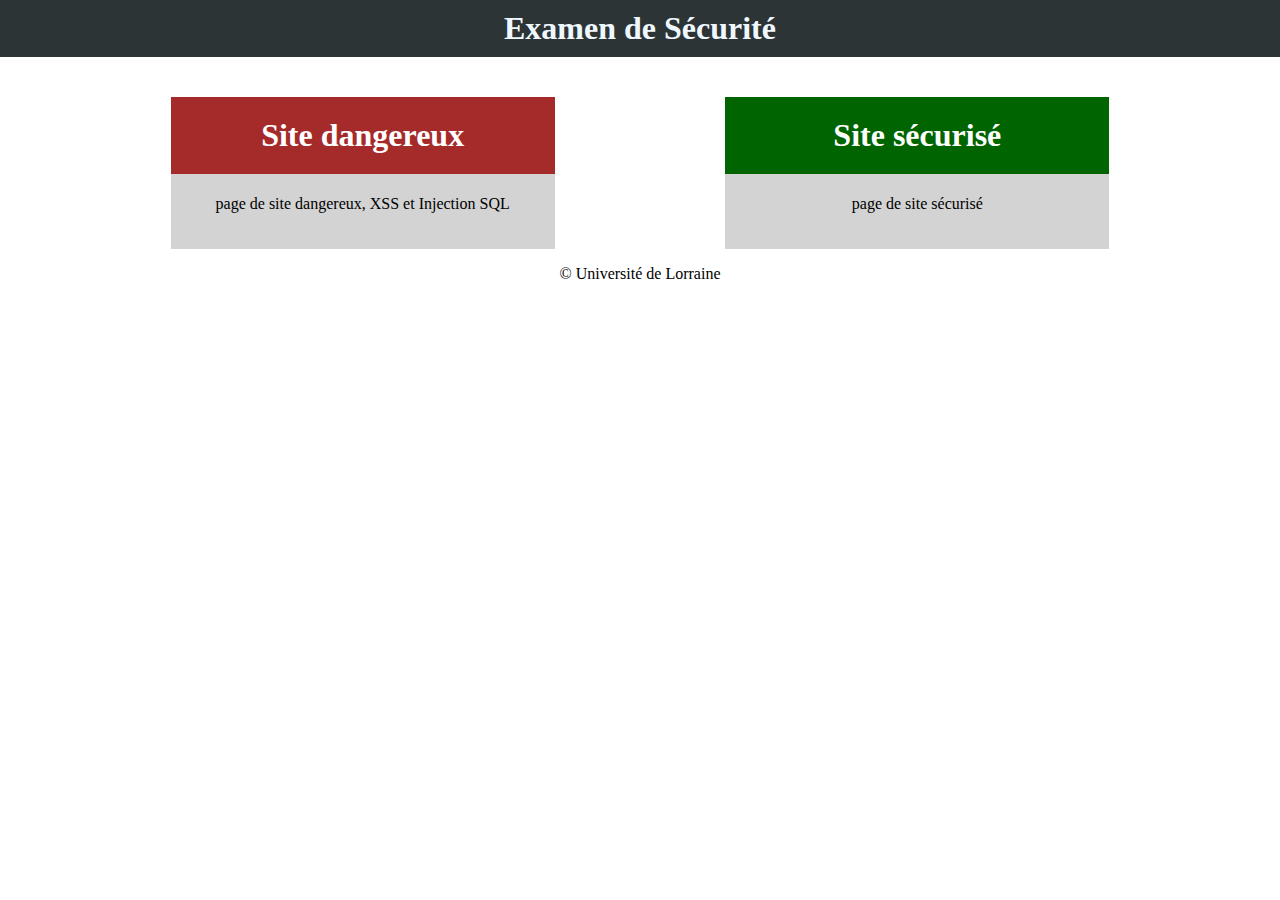
<file: mini-projet/front/index.html>
<!doctype html>
<html lang="fr-FR">
<head>
  <title>Examen de Sécurité - mini projet</title>
  <link rel="stylesheet" href="css/style.css"/>
  <meta http-equiv="content-type" content="text/html; charset=UTF-8">
  <meta charset="UTF-8">
</head>
<body>
<header>
  <h1>Examen de Sécurité</h1>
</header>
<main>
  <div class="tile">
    <a href="dangerous/page.html">
      <h1 class="danger">Site dangereux</h1>
      <div class="tile-content">
          <p>page de site dangereux, XSS et Injection SQL</p>
      </div>
  </a>
  </div>
  <div class="tile">
    <a href="safe/page.html">
      <h1 class="safe">Site sécurisé</h1>
      <div class="tile-content">
          <p>page de site sécurisé</p>
      </div>
    </a>
  </div>  
</main>
<footer>
  <p>© Université de Lorraine</p>
</footer>
<div class="title"></div>
</body>
</html>
</file>
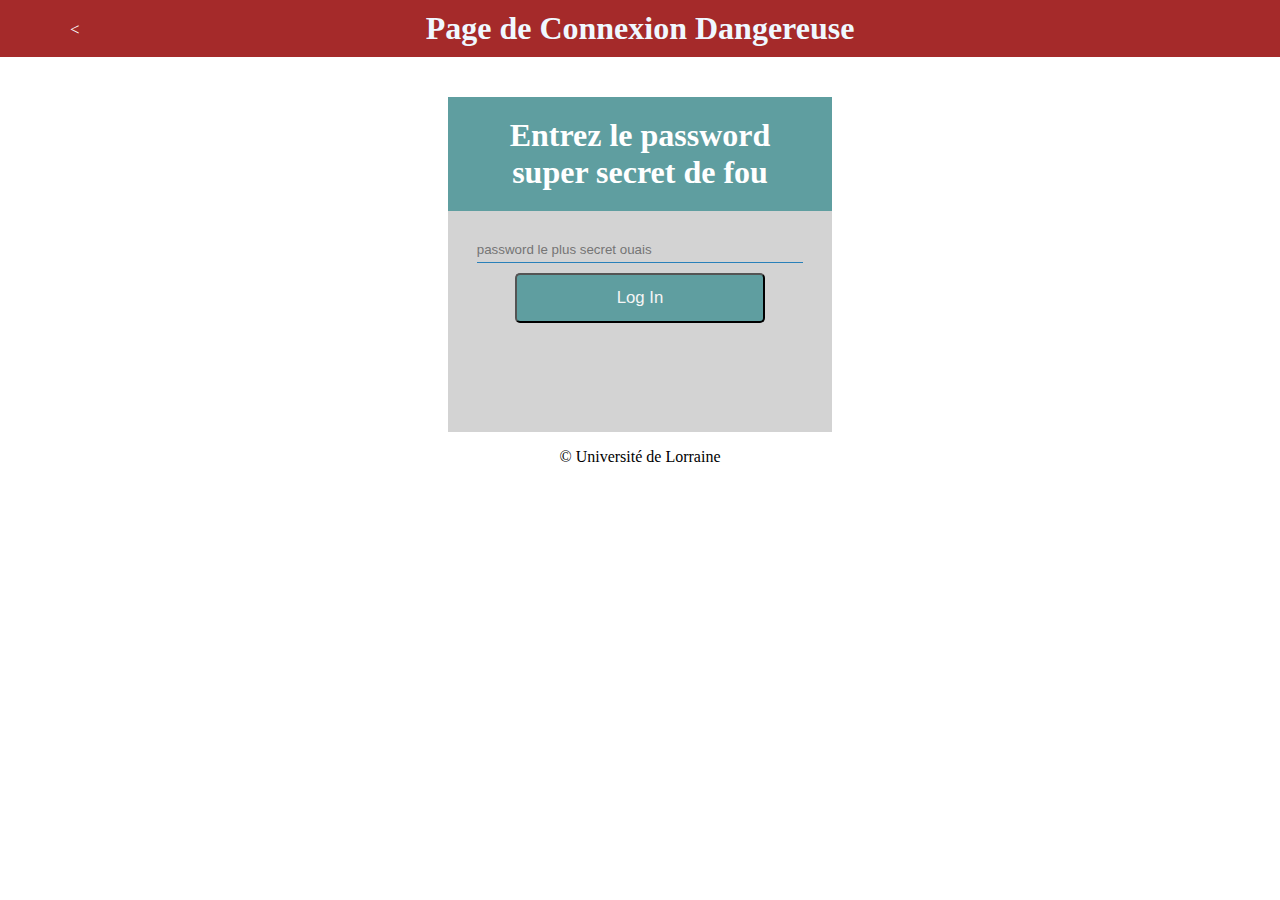
<file: mini-projet/front/dangerous/page.html>
<!doctype html>
<html lang="fr-FR">
<head>
  <title>Page Dangereuse - mini projet</title>
  <link rel="stylesheet" href="../css/style.css"/>
  <meta http-equiv="content-type" content="text/html; charset=UTF-8">
  <meta charset="UTF-8">
  <script text="text/javascript" src="dangerous.js"></script>
</head>
<body>
<header class="danger">
    <a href="../index.html" class="go-back"><span class="go-back-chev"><</span></a>
    <h1>Page de Connexion Dangereuse</h1>
</header>
<main>
  <div id="formContent" class="tile">
    <h1 class="input">Entrez le password super secret de fou</h1>
    <div class="input-content">
        <input type="password" id="password" name="password" placeholder="password le plus secret ouais">
        <button class="button-login" onclick="log()">Log In</button>
        <div>
            <div id="wrong-login" class="error"/>
        </div>
    </div>
  </div> 
</main>
<footer>
  <p>© Université de Lorraine</p>
</footer>
<div class="title"></div>
</body>
</html>
</file>
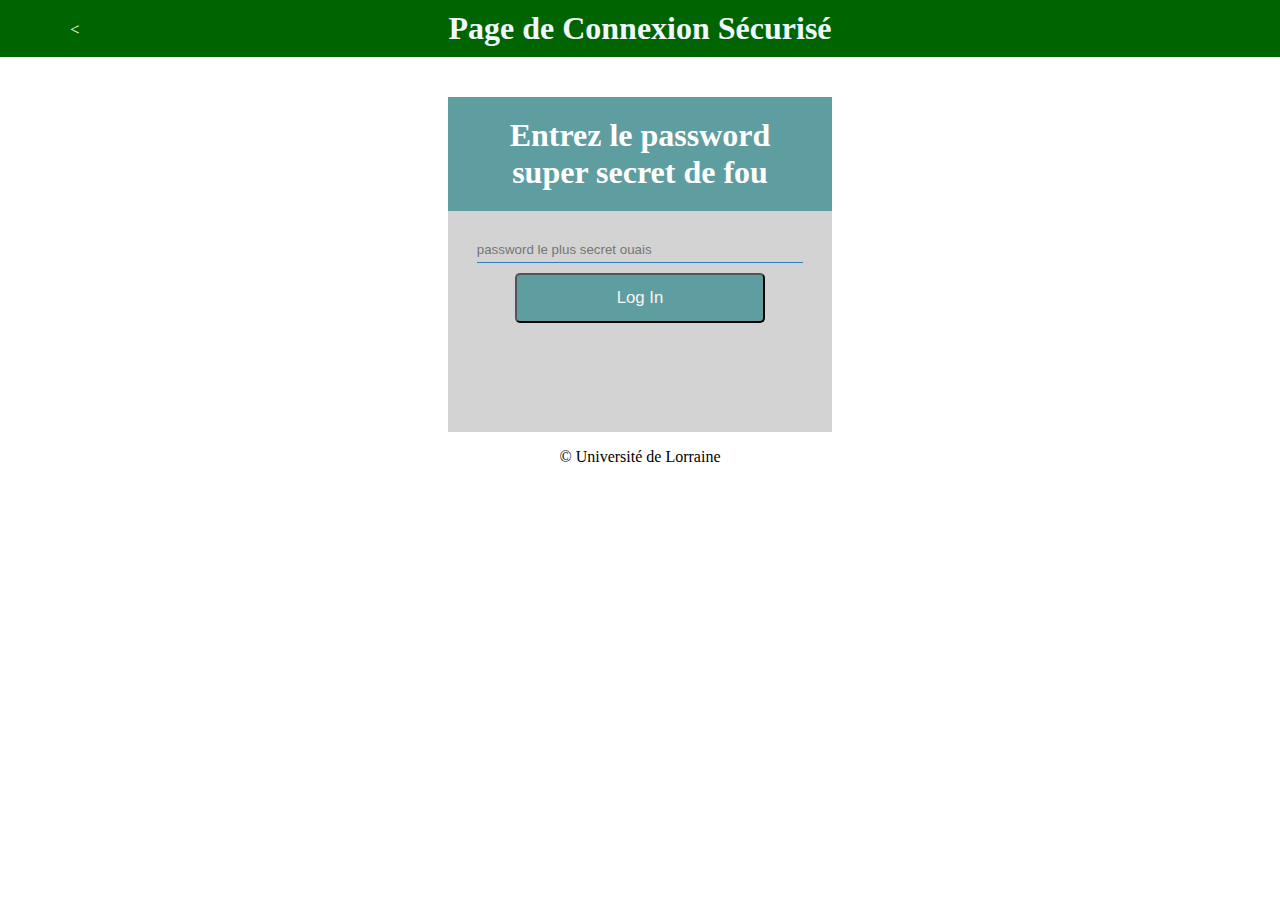
<file: mini-projet/front/safe/page.html>
<!doctype html>
<html lang="fr-FR">
<head>
  <title>Page Sécurisé - mini projet</title>
  <link rel="stylesheet" href="../css/style.css"/>
  <meta http-equiv="content-type" content="text/html; charset=UTF-8">
  <meta charset="UTF-8">
  <script text="text/javascript" src="safe.js"></script>
</head>
<body>
<header class="safe">
  <a href="../index.html" class="go-back"><span class="go-back-chev"><</span></a>
  <h1>Page de Connexion Sécurisé</h1>
</header>
<main>
  <div id="formContent" class="tile">
    <h1 class="input">Entrez le password super secret de fou</h1>
    <div class="input-content">
        <input type="password" id="password" name="password" placeholder="password le plus secret ouais">
        <button class="button-login" onclick="log()">Log In</button>
        <div>
            <span id="wrong-login" class="error">wrong user/password</span>
        </div>
    </div>
  </div> 
</main>
<footer>
  <p>© Université de Lorraine</p>
</footer>
<div class="title"></div>
</body>
</html>
</file>
<file: mini-projet/front/css/style.css>
html {
    margin: 0;
}

body {
    margin: auto;
    padding: 0;
}


header {
    margin:  0;
    padding: 0;
    background-color: #2d3436;
}

header h1 {
    margin:  0;
    padding: 10px;
    color: aliceblue;
}

.go-back {
    position:absolute;
    left: 50px;
    top: 0px;
    width: auto !important;
    height: auto !important;
    padding:20px;
}


.go-back:hover {
    background-color: bisque;
}

.go-back-chev {
    color: white;
    font-size: 1.05rem;
}

header, footer {
    text-align: center;
}

main {
    margin-top:40px;
    display: flex;
    justify-content: space-evenly;
}

a {
    width: 100%;
    height: 100%;
    display: block;
    text-decoration: none;
    color:black;
}

.tile {
    width: 30%;
    height: auto;
    background-color:lightgray;
    text-align: center;
}

.tile > a > h1, .tile > h1 {
    margin-top: 0;
    padding:20px;
    /* background-color: darkslategray; */
    color: white;
}

.danger {
    background-color: brown;
}

.safe {
    background-color: darkgreen;
}

.input {
    background-color: cadetblue;
}

.input-content {
    height: 200px;
}

.tile-content {
    height:auto;
    padding: 0 20px 20px 20px;
}

.button-login {
    width: 250px;
    height: 50px;
    font-size: 1.05rem;
    background-color: cadetblue;
    color: whitesmoke;
    border-radius: 5px;
}

input {
    margin: 10px auto;
    padding: 10px 0 5px 0;
    width: 85%;
    display: block;
    border: none;
    border-bottom: solid 1px #2980b9;
    -webkit-transition: all 0.3s cubic-bezier(0.64, 0.09, 0.08, 1);
    transition: all 0.3s cubic-bezier(0.64, 0.09, 0.08, 1);
    background: -webkit-linear-gradient(top, rgba(255, 255, 255, 0) 96%, #3498db 4%);
    background: linear-gradient(to bottom, rgba(255, 255, 255, 0) 96%, #3498db 4%);
    background-position: -200px 0;
    background-size: 200px 100%;
    background-repeat: no-repeat;
    color: #2980b9;
}

#formContent.shake {
    animation: shake 0.25s infinite;
}

.error {
    color: #ed566f;
    font-weight: bold;
    font-size: 12px;
    display: none;
}
</file>
